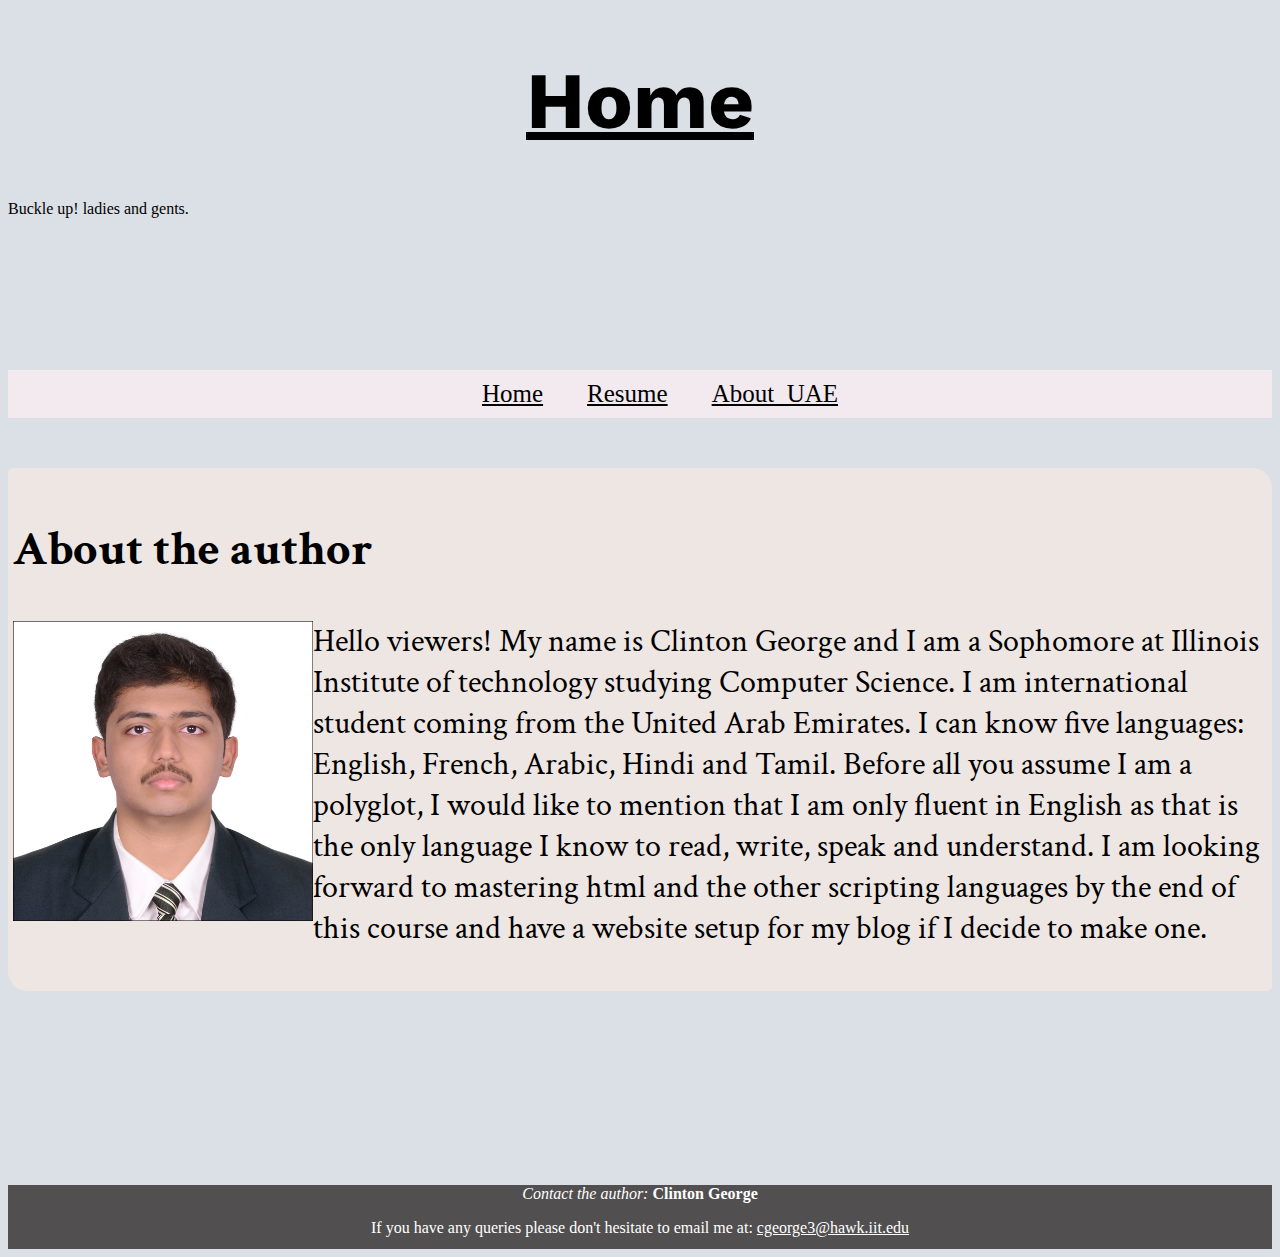
<file: index.html>
<!DOCTYPE html>
<html lang="en">
  <head>
    <meta charset="UTF-8">
    <title> Project 1: ITMD-361 Fundamentals of Web Development </title>
    <link rel="stylesheet" href="css/style.css">
    <link rel="stylesheet" href="css/style.css">
    <link href="https://fonts.googleapis.com/css?family=Crimson+Text" rel="stylesheet">
    <link href="https://fonts.googleapis.com/css?family=Work+Sans" rel="stylesheet">
  </head>
  <body class="index_body">
    <header>
      <h1> Home </h1>
        <p> Buckle up! ladies and gents. </p>
      <nav class="navbar">
        <ul>
          <li><a href="index.html"> Home </a></li>
          <li><a href="resume.html"> Resume </a></li>
          <li><a href="about_UAE.html"> About_UAE </a></li>
        </ul>
      </nav>
    </header>
      <div class="index_content">
      <section>
        <h2> About the author </h2>
          <img src="media/clinton.jpg" alt="Picture of the author">
          <p> Hello viewers! My name is Clinton George and I am a Sophomore at Illinois Institute of technology studying Computer Science. I am international student coming from the United Arab Emirates. I can know five languages: English, French, Arabic, Hindi and Tamil. Before all you assume I am a polyglot, I would like to mention that I am only fluent in English as that is the only language I know to read, write, speak and understand. I am looking forward to mastering html and the other scripting languages by the end of this course and have a website setup for my blog if I decide to make one. </p>
      </section>
      </div>
  <footer>
    <p><em> Contact the author: </em> <strong>Clinton George</strong> </p>
    <p> If you have any queries please don't hesitate to email me at: <a href="mailto:cgeorge3@hawk.iit.edu"> cgeorge3@hawk.iit.edu </a></p>
  </footer>
  </body>
</html>
</file>
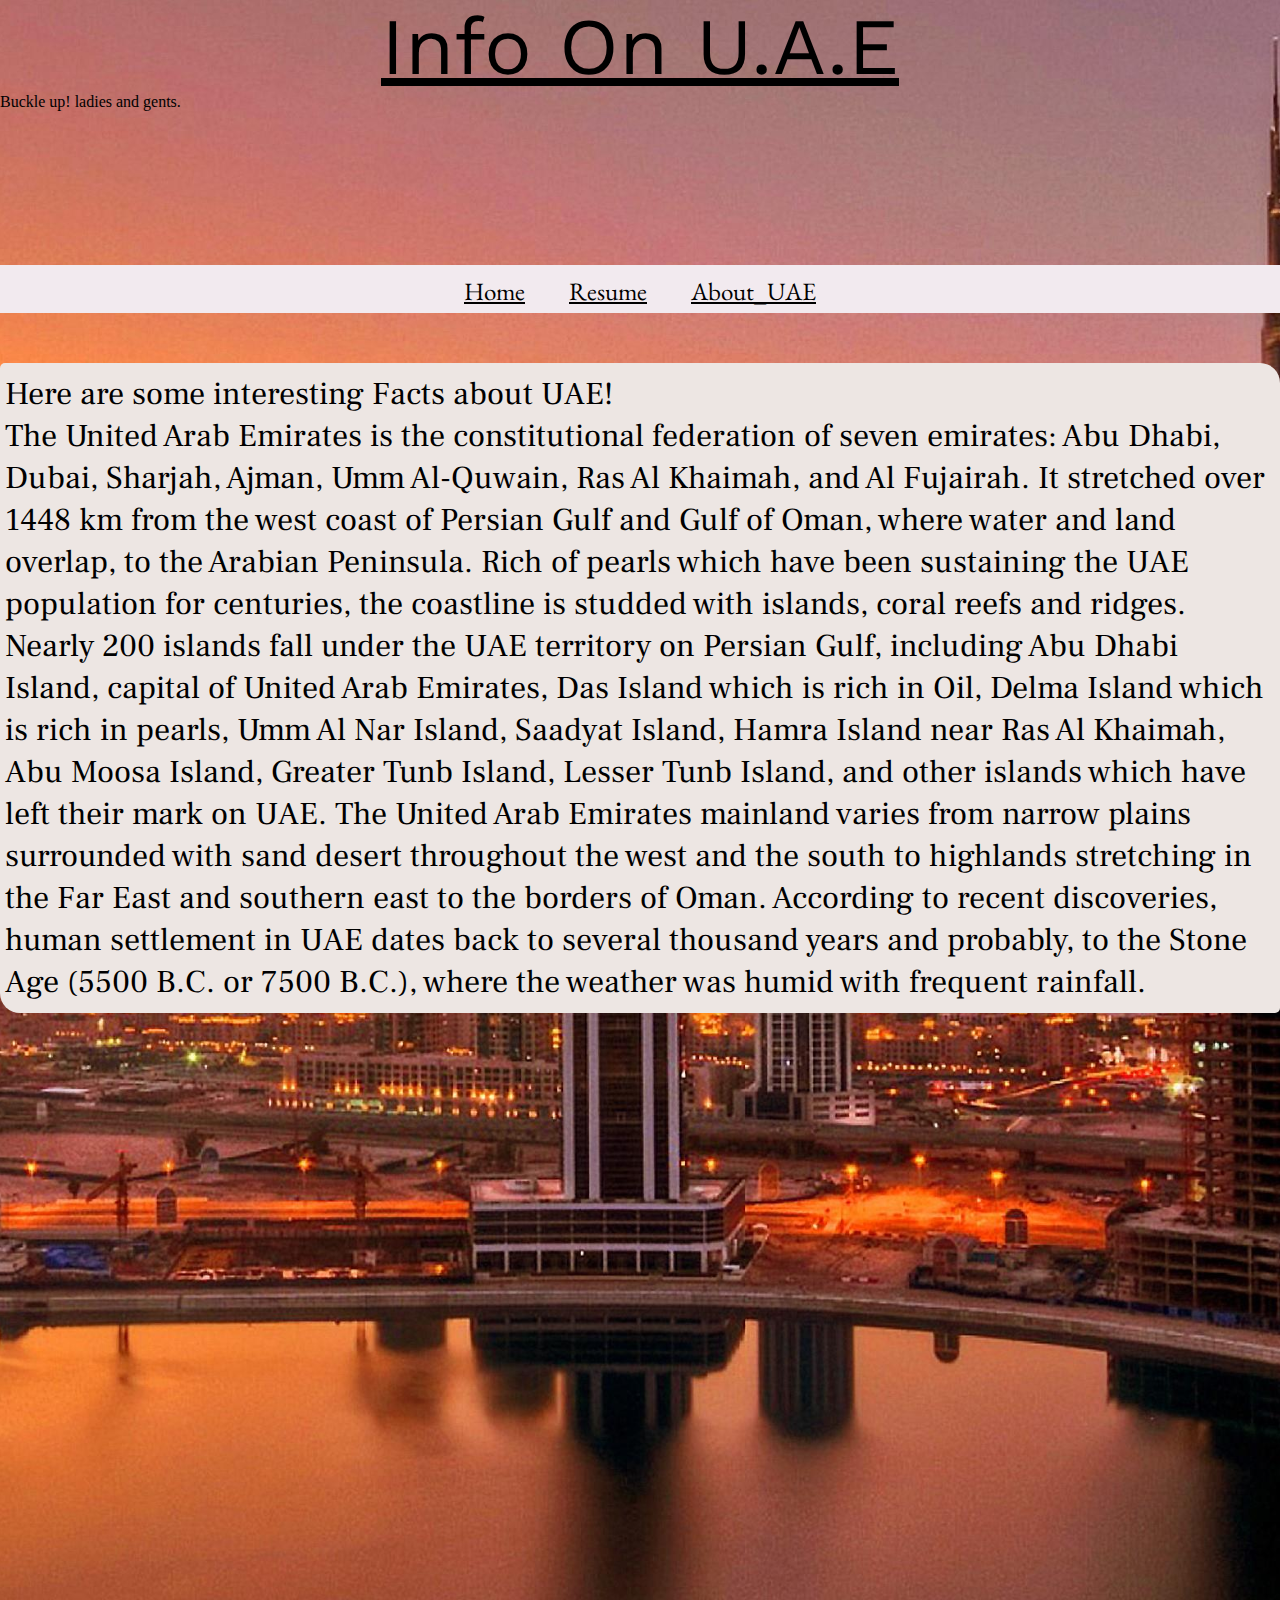
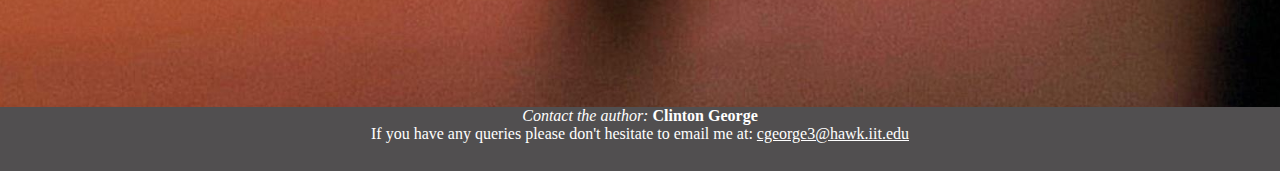
<file: about_UAE.html>
<!DOCTYPE html>
<html lang="en">
<meta charset="utf-8">
<title> Project 1: ITMD-361 Fundamentals of Web Development </title>
<link rel="stylesheet" href="css/reset.css">
<link rel="stylesheet" href="css/style.css">
<link href="https://fonts.googleapis.com/css?family=Frank+Ruhl+Libre" rel="stylesheet">
<link href="https://fonts.googleapis.com/css?family=Work+Sans" rel="stylesheet">
<link href="https://fonts.googleapis.com/css?family=EB+Garamond" rel="stylesheet">
  </head> 
  <body class="UAE_body">
    <header>
      <h1> Info On U.A.E </h1>
        <p> Buckle up! ladies and gents. </p>
      <nav class="navbar">
        <ul>
          <li><a href="index.html"> Home </a></li>
          <li><a href="resume.html"> Resume  </a></li>
          <li><a href="about_UAE.html"> About_UAE </a></li>
        </ul>
       </nav>
    </header>
    <div class="UAE_content">
    <section>
    <h3> Here are some interesting Facts about UAE! </h3>
      <p> The United Arab Emirates is the constitutional federation of seven emirates: Abu Dhabi, Dubai, Sharjah, Ajman, Umm Al-Quwain, Ras Al Khaimah, and Al Fujairah. It stretched over 1448 km from the west coast of Persian Gulf and Gulf of Oman, where water and land overlap, to the Arabian Peninsula. Rich of pearls which have been sustaining the UAE population for centuries, the coastline is studded with islands, coral reefs and ridges. Nearly 200 islands fall under the UAE territory on Persian Gulf, including Abu Dhabi Island, capital of United Arab Emirates, Das Island which is rich in Oil, Delma Island which is rich in pearls, Umm Al Nar Island, Saadyat Island, Hamra Island near Ras Al Khaimah, Abu Moosa Island, Greater Tunb Island, Lesser Tunb Island, and other islands which have left their mark on UAE. The United Arab Emirates mainland varies from narrow plains surrounded with sand desert throughout the west and the south to highlands stretching in the Far East and southern east to the borders of Oman. According to recent discoveries, human settlement in UAE dates back to several thousand years and probably, to the Stone Age (5500 B.C. or 7500 B.C.), where the weather was humid with frequent rainfall.
    </section>
    </div>  
    <iframe width="910" height="512"  src="https://www.youtube.com/embed/v5s5fv1m7BY" frameborder="0" allow="autoplay; encrypted-media" allowfullscreen></iframe>
  <footer>
     <p><em> Contact the author: </em><strong> Clinton George </strong></p>
     <p> If you have any queries please don't hesitate to email me at: <a href="mailto:cgeorge3@hawk.iit.edu"> cgeorge3@hawk.iit.edu </a></p>
  </footer>
  </body>
</html>
</file>
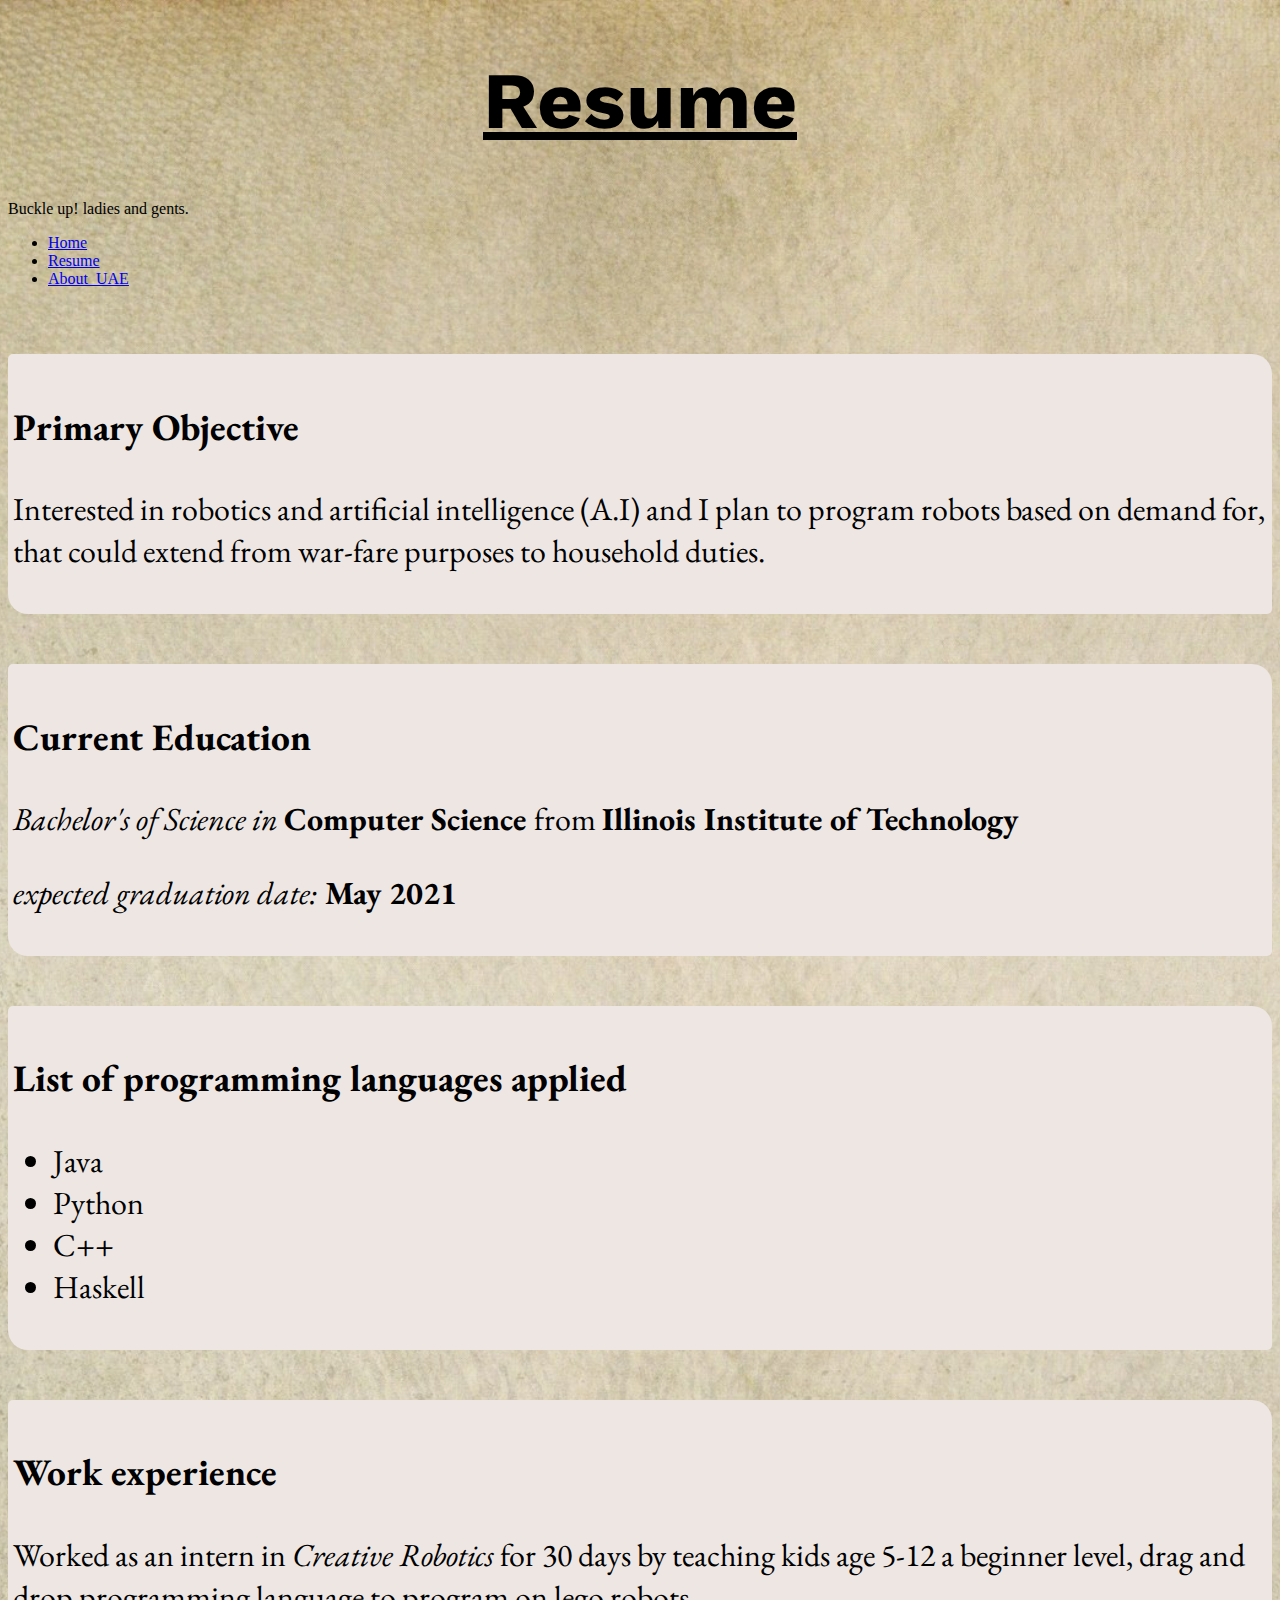
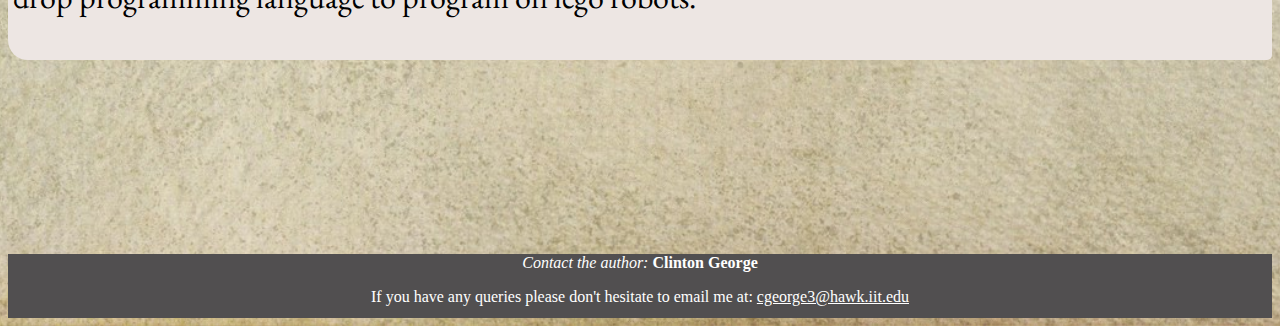
<file: resume.html>
<!DOCTYPE html>
<html lang="en">
  <head>
  <meta charset="UTF-8">
  <title> Project 1: ITMD-361 Fundamentals of Web Development</title>
  <link rel="stylesheet" href="css/style.css">
  <link href="https://fonts.googleapis.com/css?family=EB+Garamond" rel="stylesheet">
  <link href="https://fonts.googleapis.com/css?family=Work+Sans" rel="stylesheet">
  </head> 
  <body class="resume_body">
      <header>
        <h1> Resume </h1>
	      <p> Buckle up! ladies and gents. </p>
        <nav>
          <ul>
            <li><a href="index.html"> Home</a></li>
            <li><a href="resume.html"> Resume</a></li>
            <li><a href="about_UAE.html"> About_UAE </a></li>
          </ul>
        </nav>
    </header>
	<div class="resume_content">
      <section>
        <h3> Primary Objective </h3>
          <p> Interested in robotics and artificial intelligence (A.I) and I plan to program robots based on demand for, that could extend from war-fare purposes to household duties. </p>
      </section>
      <section>  
        <h3> Current Education </h3>
	      <p><em> Bachelor's of Science in</em> <strong> Computer Science </strong> from <strong> Illinois Institute of Technology </strong></p>
          <p><em> expected graduation date:</em><strong> May 2021</strong></p>
      </section>
      <section>
	    <h3> List of programming languages applied </h3>
	      <ul>
	        <li> Java </li>
		    <li> Python </li>
		    <li> C++ </li>
		    <li> Haskell </li>
              </ul>
	  </section>
	   <section>
        <h3> Work experience </h3>
	      <p> Worked as an intern in <em> Creative Robotics </em> for 30 days by teaching kids age 5-12 a beginner level, drag and drop programming language to program on lego robots. <p>
           </section>
       </div>
  <footer>
	 <p><em> Contact the author:</em> <strong>Clinton George</strong> </p>
     <p> If you have any queries please don't hesitate to email me at: <a href="mailto:cgeorge3@hawk.iit.edu"> cgeorge3@hawk.iit.edu </a></p>
  </footer>
  </body>
</html>
</file>
<file: css/style.css>
.index_body {
  background-color: #dbe0e6;
}
.resume_body {
  background: url('../media/Resume_Background.jpg');
  /*background-repeat: repeat;
  background-size: 100%;*/
  background-size: cover;
  background-position: center center;
}

.UAE_body {
  background: url('../media/UAE_Background.jpg');
  /*background-repeat: repeat;
  background-size: 100%;*/
  background-size: cover;
  background-position: center center;
}
.index_content {
  /*background-color: #ffffff;*/
  overflow: auto;
  display: block;
  padding-bottom: 4em;
  font-size: 2em;
  font-family: 'Crimson Text', serif;
  height: 100%;
  width: 100%;
  object-fit: contain;
}
img {
  width: 300px;
  height: 300px;
  float: left;
}
video {
  width: auto;
  height: auto;
}
.resume_content {
  /*background-color: #ffffff;*/
  overflow: hidden;
  display: block;
  padding-bottom: 4em;
  font-size: 2em;
  font-family: 'EB Garamond', serif;
}
.UAE_content {
  /*background-color: #ffffff;*/
  overflow: hidden;
  display: block;
  padding-bottom: 4em;
  font-size: 2em;
  font-family: 'Frank Ruhl Libre', serif; 
}
/*nav{
  list-style-type: none;
  margin: 0;
  padding: 0;
  overflow: hidden;
  background-color: grey;
}
nav li{
  float: left;
}
nav li a {
  color: #55251d;
  text-align: center;
  padding: 14px 16px;
  font-size: 2.5em;
}
nav li a:hover {
  background-color: #441e17;
}
nav a.active{
	background-color: red;
}*/
.navbar {	
  background-color: #f2eaef; 
  height:48px;
  position: relative;
  margin: 12% 0% 0% 0%;
  top: 0; 
  width:100%; 
} 

.navbar a { 
  display: block; 
  text-align: center; 
  color: #000000; 
  padding: 10px 20px;
  font-family: 'EB Garamond', serif;
  font-size: 25px;
}

.navbar a:hover {
    transform : scale(1.2);
}

.navbar ul {
  margin:5;
  text-align:center;
}

.navbar li {
  display: inline-block;
}
footer {
  position: static;
  left: 0;
  bottom: 0;
  width: 100%;
  background-color: #514f50;
  color: #ffffff;
  text-align: center;
  height: 4em;
  font-size: 1em;
}

footer p a {
  color: #ffffff;
}

h1 {
  font-size: 5em;
  text-align: center;
  font-family: 'Work Sans', sans-serif;
  text-decoration: underline;
}

section {
  margin: 50px auto;
  align-items: center;
  border-radius: 5px 20px;
  background-color: #ede6e3 ;
  width: auto;
  padding: 10px 5px;
}
</file>
